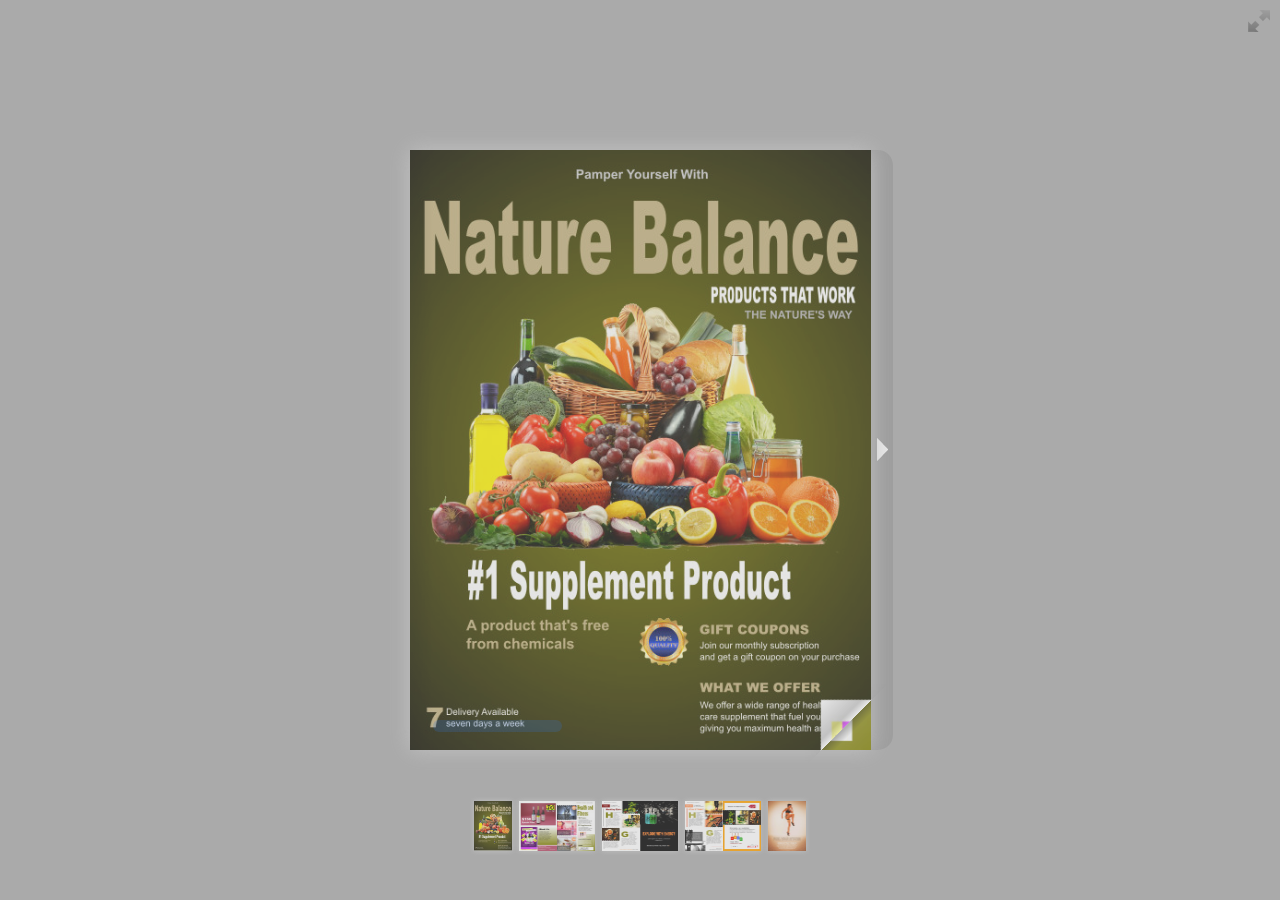
<file: flipmagazine/Nature Balance/magazine/index.html>
<!doctype html>
<!--[if lt IE 7 ]> <html lang="en" class="ie6"> <![endif]-->
<!--[if IE 7 ]>    <html lang="en" class="ie7"> <![endif]-->
<!--[if IE 8 ]>    <html lang="en" class="ie8"> <![endif]-->
<!--[if IE 9 ]>    <html lang="en" class="ie9"> <![endif]-->
<!--[if !IE]><!--> <html lang="en"> <!--<![endif]-->
<head>
<title>Nature Balance Magazine</title>
<meta name="viewport" content="width = 1050, user-scalable = no" />
<script type="text/javascript" src="../../extras/jquery.min.1.7.js"></script>
<script type="text/javascript" src="../../extras/modernizr.2.5.3.min.js"></script>
<script type="text/javascript" src="../../lib/hash.js"></script>

</head>
<!-- Google tag (gtag.js) -->
<script async src="https://www.googletagmanager.com/gtag/js?id=G-ZV6DSTFM97"></script>
<script>
  window.dataLayer = window.dataLayer || [];
  function gtag(){dataLayer.push(arguments);}
  gtag('js', new Date());

  gtag('config', 'G-ZV6DSTFM97');
</script>
<body>

<div id="canvas">

<div class="zoom-icon zoom-icon-in"></div>

<div class="magazine-viewport">
	<div class="container">
		<div class="magazine">
			<!-- Next button -->
			<div ignore="1" class="next-button"></div>
			<!-- Previous button -->
			<div ignore="1" class="previous-button"></div>
		</div>
	</div>
</div>

<!-- Thumbnails -->
<div class="thumbnails">
	<div>
		<ul>
			<li class="i">
				<img src="pages/1-thumb.jpg" width="76" height="100" class="page-1">
				<span>1</span>
			</li>
			<li class="d">
				<img src="pages/2-thumb.jpg" width="76" height="100" class="page-2">
				<img src="pages/3-thumb.jpg" width="76" height="100" class="page-3">
				<span>2-3</span>
			</li>
			<li class="d">
				<img src="pages/4-thumb.jpg" width="76" height="100" class="page-4">
				<img src="pages/5-thumb.jpg" width="76" height="100" class="page-5">
				<span>4-5</span>
			</li>
			<li class="d">
				<img src="pages/6-thumb.jpg" width="76" height="100" class="page-6">
				<img src="pages/7-thumb.jpg" width="76" height="100" class="page-7">
				<span>6-7</span>
			</li>
			<li class="d">
				<img src="pages/8-thumb.jpg" width="76" height="100" class="page-8">
				<span>8-9</span>
			</li>
		<ul>
	<div>	
</div>
</div>

<script type="text/javascript">

function loadApp() {

 	$('#canvas').fadeIn(1000);

 	var flipbook = $('.magazine');

 	// Check if the CSS was already loaded
	
	if (flipbook.width()==0 || flipbook.height()==0) {
		setTimeout(loadApp, 10);
		return;
	}
	
	// Create the flipbook

	flipbook.turn({
			
			// Magazine width

			width: 922,

			// Magazine height

			height: 600,

			// Duration in millisecond

			duration: 1000,

			// Hardware acceleration

			acceleration: !isChrome(),

			// Enables gradients

			gradients: true,
			
			// Auto center this flipbook

			autoCenter: true,

			// Elevation from the edge of the flipbook when turning a page

			elevation: 50,

			// The number of pages

			pages: 8,

			// Events

			when: {
				turning: function(event, page, view) {
					
					var book = $(this),
					currentPage = book.turn('page'),
					pages = book.turn('pages');
			
					// Update the current URI

					Hash.go('page/' + page).update();

					// Show and hide navigation buttons

					disableControls(page);
					

					$('.thumbnails .page-'+currentPage).
						parent().
						removeClass('current');

					$('.thumbnails .page-'+page).
						parent().
						addClass('current');



				},

				turned: function(event, page, view) {

					disableControls(page);

					$(this).turn('center');

					if (page==1) { 
						$(this).turn('peel', 'br');
					}

				},

				missing: function (event, pages) {

					// Add pages that aren't in the magazine

					for (var i = 0; i < pages.length; i++)
						addPage(pages[i], $(this));

				}
			}

	});

	// Zoom.js

	$('.magazine-viewport').zoom({
		flipbook: $('.magazine'),

		max: function() { 
			
			return largeMagazineWidth()/$('.magazine').width();

		}, 

		when: {

			swipeLeft: function() {

				$(this).zoom('flipbook').turn('next');

			},

			swipeRight: function() {
				
				$(this).zoom('flipbook').turn('previous');

			},

			resize: function(event, scale, page, pageElement) {

				if (scale==1)
					loadSmallPage(page, pageElement);
				else
					loadLargePage(page, pageElement);

			},

			zoomIn: function () {

				$('.thumbnails').hide();
				$('.made').hide();
				$('.magazine').removeClass('animated').addClass('zoom-in');
				$('.zoom-icon').removeClass('zoom-icon-in').addClass('zoom-icon-out');
				
				if (!window.escTip && !$.isTouch) {
					escTip = true;

					$('<div />', {'class': 'exit-message'}).
						html('<div>Press ESC to exit</div>').
							appendTo($('body')).
							delay(2000).
							animate({opacity:0}, 500, function() {
								$(this).remove();
							});
				}
			},

			zoomOut: function () {

				$('.exit-message').hide();
				$('.thumbnails').fadeIn();
				$('.made').fadeIn();
				$('.zoom-icon').removeClass('zoom-icon-out').addClass('zoom-icon-in');

				setTimeout(function(){
					$('.magazine').addClass('animated').removeClass('zoom-in');
					resizeViewport();
				}, 0);

			}
		}
	});

	// Zoom event

	if ($.isTouch)
		$('.magazine-viewport').bind('zoom.doubleTap', zoomTo);
	else
		$('.magazine-viewport').bind('zoom.tap', zoomTo);


	// Using arrow keys to turn the page

	$(document).keydown(function(e){

		var previous = 37, next = 39, esc = 27;

		switch (e.keyCode) {
			case previous:

				// left arrow
				$('.magazine').turn('previous');
				e.preventDefault();

			break;
			case next:

				//right arrow
				$('.magazine').turn('next');
				e.preventDefault();

			break;
			case esc:
				
				$('.magazine-viewport').zoom('zoomOut');	
				e.preventDefault();

			break;
		}
	});

	// URIs - Format #/page/1 

	Hash.on('^page\/([0-9]*)$', {
		yep: function(path, parts) {
			var page = parts[1];

			if (page!==undefined) {
				if ($('.magazine').turn('is'))
					$('.magazine').turn('page', page);
			}

		},
		nop: function(path) {

			if ($('.magazine').turn('is'))
				$('.magazine').turn('page', 1);
		}
	});


	$(window).resize(function() {
		resizeViewport();
	}).bind('orientationchange', function() {
		resizeViewport();
	});

	// Events for thumbnails

	$('.thumbnails').click(function(event) {
		
		var page;

		if (event.target && (page=/page-([0-9]+)/.exec($(event.target).attr('class'))) ) {
		
			$('.magazine').turn('page', page[1]);
		}
	});

	$('.thumbnails li').
		bind($.mouseEvents.over, function() {
			
			$(this).addClass('thumb-hover');

		}).bind($.mouseEvents.out, function() {
			
			$(this).removeClass('thumb-hover');

		});

	if ($.isTouch) {
	
		$('.thumbnails').
			addClass('thumbanils-touch').
			bind($.mouseEvents.move, function(event) {
				event.preventDefault();
			});

	} else {

		$('.thumbnails ul').mouseover(function() {

			$('.thumbnails').addClass('thumbnails-hover');

		}).mousedown(function() {

			return false;

		}).mouseout(function() {

			$('.thumbnails').removeClass('thumbnails-hover');

		});

	}


	// Regions

	if ($.isTouch) {
		$('.magazine').bind('touchstart', regionClick);
	} else {
		$('.magazine').click(regionClick);
	}

	// Events for the next button

	$('.next-button').bind($.mouseEvents.over, function() {
		
		$(this).addClass('next-button-hover');

	}).bind($.mouseEvents.out, function() {
		
		$(this).removeClass('next-button-hover');

	}).bind($.mouseEvents.down, function() {
		
		$(this).addClass('next-button-down');

	}).bind($.mouseEvents.up, function() {
		
		$(this).removeClass('next-button-down');

	}).click(function() {
		
		$('.magazine').turn('next');

	});

	// Events for the next button
	
	$('.previous-button').bind($.mouseEvents.over, function() {
		
		$(this).addClass('previous-button-hover');

	}).bind($.mouseEvents.out, function() {
		
		$(this).removeClass('previous-button-hover');

	}).bind($.mouseEvents.down, function() {
		
		$(this).addClass('previous-button-down');

	}).bind($.mouseEvents.up, function() {
		
		$(this).removeClass('previous-button-down');

	}).click(function() {
		
		$('.magazine').turn('previous');

	});


	resizeViewport();

	$('.magazine').addClass('animated');

}

// Zoom icon

 $('.zoom-icon').bind('mouseover', function() { 
 	
 	if ($(this).hasClass('zoom-icon-in'))
 		$(this).addClass('zoom-icon-in-hover');

 	if ($(this).hasClass('zoom-icon-out'))
 		$(this).addClass('zoom-icon-out-hover');
 
 }).bind('mouseout', function() { 
 	
 	 if ($(this).hasClass('zoom-icon-in'))
 		$(this).removeClass('zoom-icon-in-hover');
 	
 	if ($(this).hasClass('zoom-icon-out'))
 		$(this).removeClass('zoom-icon-out-hover');

 }).bind('click', function() {

 	if ($(this).hasClass('zoom-icon-in'))
 		$('.magazine-viewport').zoom('zoomIn');
 	else if ($(this).hasClass('zoom-icon-out'))	
		$('.magazine-viewport').zoom('zoomOut');

 });

 $('#canvas').hide();


// Load the HTML4 version if there's not CSS transform

yepnope({
	test : Modernizr.csstransforms,
	yep: ['../../lib/turn.js'],
	nope: ['../../lib/turn.html4.min.js'],
	both: ['../../lib/zoom.min.js', 'js/magazine.js', 'css/magazine.css'],
	complete: loadApp
});

</script>

</body>
</html>
</file>
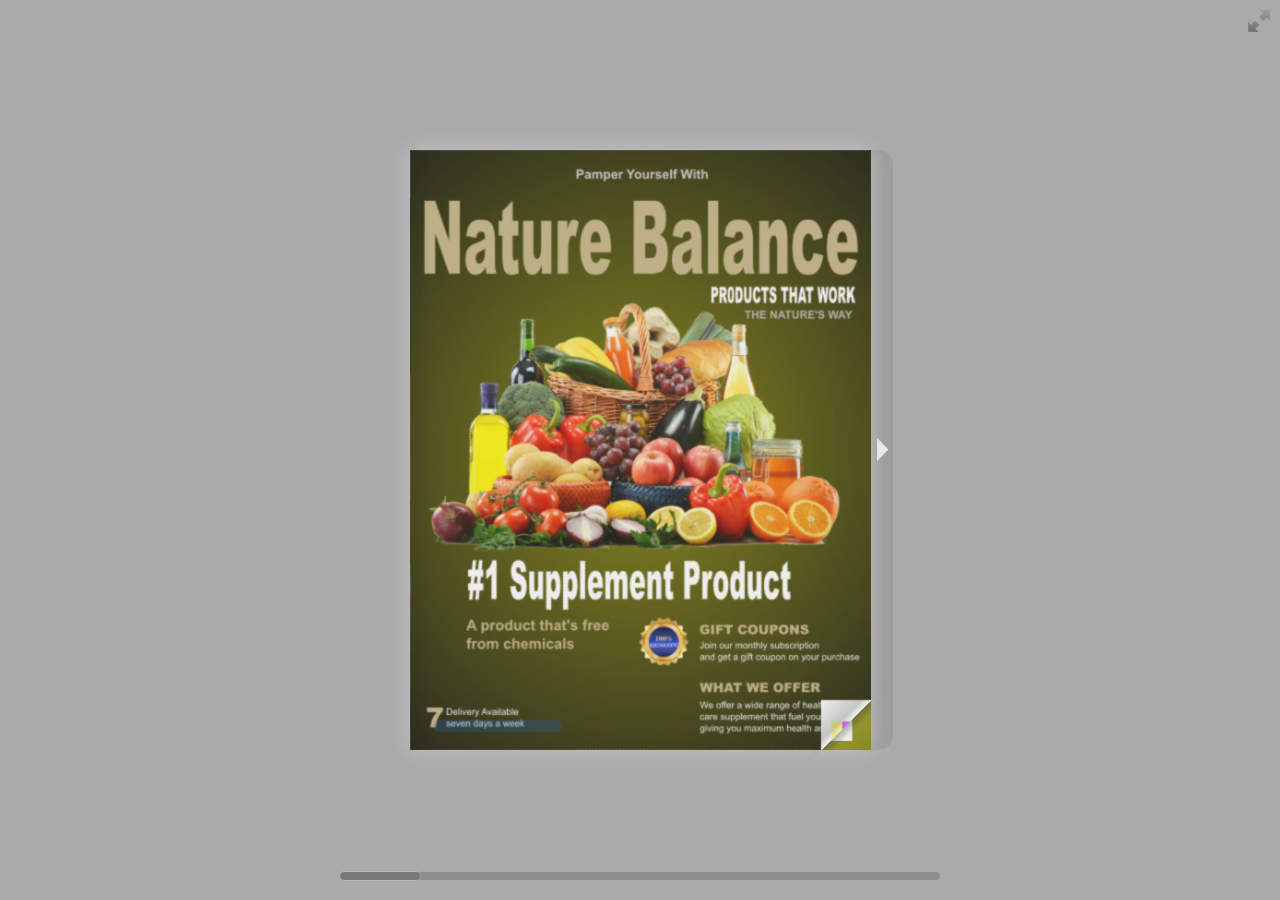
<file: flipmagazine/Nature Balance/magazine/slider.html>
<!doctype html>
<html lang="en">
<head>
<title>Using turn.js and the new zoom feature</title>
<meta name="viewport" content="width = 1050, user-scalable = no" />
<link rel="icon" type="image/png" href="../../pics/favicon.png" />
<script type="text/javascript" src="../../extras/jquery.min.1.7.js"></script>
<script type="text/javascript" src="../../extras/jquery-ui-1.8.20.custom.min.js"></script>
<script type="text/javascript" src="../../extras/modernizr.2.5.3.min.js"></script>
<script type="text/javascript" src="../../lib/hash.js"></script>
</head>
<!-- Google tag (gtag.js) -->
<script async src="https://www.googletagmanager.com/gtag/js?id=G-ZV6DSTFM97"></script>
<script>
  window.dataLayer = window.dataLayer || [];
  function gtag(){dataLayer.push(arguments);}
  gtag('js', new Date());

  gtag('config', 'G-ZV6DSTFM97');
</script>
<body>

<div id="canvas">

<div class="zoom-icon zoom-icon-in"></div>

<div class="magazine-viewport">
	<div class="container">
		<div class="magazine">
			<!-- Next button -->
			<div ignore="1" class="next-button"></div>
			<!-- Previous button -->
			<div ignore="1" class="previous-button"></div>
		</div>
	</div>
	<div class="bottom">
		<div id="slider-bar" class="turnjs-slider">
			<div id="slider"></div>
		</div>
	</div>
</div>

<script type="text/javascript">

function loadApp() {

 	$('#canvas').fadeIn(1000);

 	var flipbook = $('.magazine');

 	// Check if the CSS was already loaded
	
	if (flipbook.width()==0 || flipbook.height()==0) {
		setTimeout(loadApp, 10);
		return;
	}
	
	// Create the flipbook

	flipbook.turn({
			
			// Magazine width

			width: 922,

			// Magazine height

			height: 600,

			// Duration in millisecond

			duration: 1000,

			// Enables gradients

			gradients: true,
			
			// Auto center this flipbook

			autoCenter: true,

			// Elevation from the edge of the flipbook when turning a page

			elevation: 50,

			// The number of pages

			pages: 12,

			// Events

			when: {
				turning: function(event, page, view) {
					
					var book = $(this),
					currentPage = book.turn('page'),
					pages = book.turn('pages');
			
					// Update the current URI

					Hash.go('page/' + page).update();

					// Show and hide navigation buttons

					disableControls(page);

				},

				turned: function(event, page, view) {

					disableControls(page);

					$(this).turn('center');

					$('#slider').slider('value', getViewNumber($(this), page));

					if (page==1) { 
						$(this).turn('peel', 'br');
					}

				},

				missing: function (event, pages) {

					// Add pages that aren't in the magazine

					for (var i = 0; i < pages.length; i++)
						addPage(pages[i], $(this));

				}
			}

	});

	// Zoom.js

	$('.magazine-viewport').zoom({
		flipbook: $('.magazine'),

		max: function() { 
			
			return largeMagazineWidth()/$('.magazine').width();

		}, 

		when: {
			swipeLeft: function() {

				$(this).zoom('flipbook').turn('next');

			},

			swipeRight: function() {
				
				$(this).zoom('flipbook').turn('previous');

			},

			resize: function(event, scale, page, pageElement) {

				if (scale==1)
					loadSmallPage(page, pageElement);
				else
					loadLargePage(page, pageElement);

			},

			zoomIn: function () {

				$('#slider-bar').hide();
				$('.made').hide();
				$('.magazine').removeClass('animated').addClass('zoom-in');
				$('.zoom-icon').removeClass('zoom-icon-in').addClass('zoom-icon-out');
				
				if (!window.escTip && !$.isTouch) {
					escTip = true;

					$('<div />', {'class': 'exit-message'}).
						html('<div>Press ESC to exit</div>').
							appendTo($('body')).
							delay(2000).
							animate({opacity:0}, 500, function() {
								$(this).remove();
							});
				}
			},

			zoomOut: function () {

				$('#slider-bar').fadeIn();
				$('.exit-message').hide();
				$('.made').fadeIn();
				$('.zoom-icon').removeClass('zoom-icon-out').addClass('zoom-icon-in');

				setTimeout(function(){
					$('.magazine').addClass('animated').removeClass('zoom-in');
					resizeViewport();
				}, 0);

			}
		}
	});

	// Zoom event

	if ($.isTouch)
		$('.magazine-viewport').bind('zoom.doubleTap', zoomTo);
	else
		$('.magazine-viewport').bind('zoom.tap', zoomTo);


	// Using arrow keys to turn the page

	$(document).keydown(function(e){

		var previous = 37, next = 39, esc = 27;

		switch (e.keyCode) {
			case previous:

				// left arrow
				$('.magazine').turn('previous');
				e.preventDefault();

			break;
			case next:

				//right arrow
				$('.magazine').turn('next');
				e.preventDefault();

			break;
			case esc:
				
				$('.magazine-viewport').zoom('zoomOut');	
				e.preventDefault();

			break;
		}
	});

	// URIs - Format #/page/1 

	Hash.on('^page\/([0-9]*)$', {
		yep: function(path, parts) {
			var page = parts[1];

			if (page!==undefined) {
				if ($('.magazine').turn('is'))
					$('.magazine').turn('page', page);
			}

		},
		nop: function(path) {

			if ($('.magazine').turn('is'))
				$('.magazine').turn('page', 1);
		}
	});


	$(window).resize(function() {
		resizeViewport();
	}).bind('orientationchange', function() {
		resizeViewport();
	});

	// Regions

	if ($.isTouch) {
		$('.magazine').bind('touchstart', regionClick);
	} else {
		$('.magazine').click(regionClick);
	}

	// Events for the next button

	$('.next-button').bind($.mouseEvents.over, function() {
		
		$(this).addClass('next-button-hover');

	}).bind($.mouseEvents.out, function() {
		
		$(this).removeClass('next-button-hover');

	}).bind($.mouseEvents.down, function() {
		
		$(this).addClass('next-button-down');

	}).bind($.mouseEvents.up, function() {
		
		$(this).removeClass('next-button-down');

	}).click(function() {
		
		$('.magazine').turn('next');

	});

	// Events for the next button
	
	$('.previous-button').bind($.mouseEvents.over, function() {
		
		$(this).addClass('previous-button-hover');

	}).bind($.mouseEvents.out, function() {
		
		$(this).removeClass('previous-button-hover');

	}).bind($.mouseEvents.down, function() {
		
		$(this).addClass('previous-button-down');

	}).bind($.mouseEvents.up, function() {
		
		$(this).removeClass('previous-button-down');

	}).click(function() {
		
		$('.magazine').turn('previous');

	});


	// Slider

	$( "#slider" ).slider({
		min: 1,
		max: numberOfViews(flipbook),

		start: function(event, ui) {

			if (!window._thumbPreview) {
				_thumbPreview = $('<div />', {'class': 'thumbnail'}).html('<div></div>');
				setPreview(ui.value);
				_thumbPreview.appendTo($(ui.handle));
			} else
				setPreview(ui.value);

			moveBar(false);

		},

		slide: function(event, ui) {

			setPreview(ui.value);

		},

		stop: function() {

			if (window._thumbPreview)
				_thumbPreview.removeClass('show');
			
			$('.magazine').turn('page', Math.max(1, $(this).slider('value')*2 - 2));

		}
	});

	resizeViewport();

	$('.magazine').addClass('animated');

}

// Zoom icon

 $('.zoom-icon').bind('mouseover', function() { 
 	
 	if ($(this).hasClass('zoom-icon-in'))
 		$(this).addClass('zoom-icon-in-hover');

 	if ($(this).hasClass('zoom-icon-out'))
 		$(this).addClass('zoom-icon-out-hover');
 
 }).bind('mouseout', function() { 
 	
 	 if ($(this).hasClass('zoom-icon-in'))
 		$(this).removeClass('zoom-icon-in-hover');
 	
 	if ($(this).hasClass('zoom-icon-out'))
 		$(this).removeClass('zoom-icon-out-hover');

 }).bind('click', function() {

 	if ($(this).hasClass('zoom-icon-in'))
 		$('.magazine-viewport').zoom('zoomIn');
 	else if ($(this).hasClass('zoom-icon-out'))	
		$('.magazine-viewport').zoom('zoomOut');

 });

 $('#canvas').hide();


// Load the HTML4 version if there's not CSS transform

yepnope({
	test : Modernizr.csstransforms,
	yep: ['../../lib/turn.min.js'],
	nope: ['../../lib/turn.html4.min.js', 'css/jquery.ui.html4.css'],
	both: ['../../lib/zoom.min.js', 'css/jquery.ui.css', 'js/magazine.js', 'css/magazine.css'],
	complete: loadApp
});

</script>

</body>
</html>
</file>
